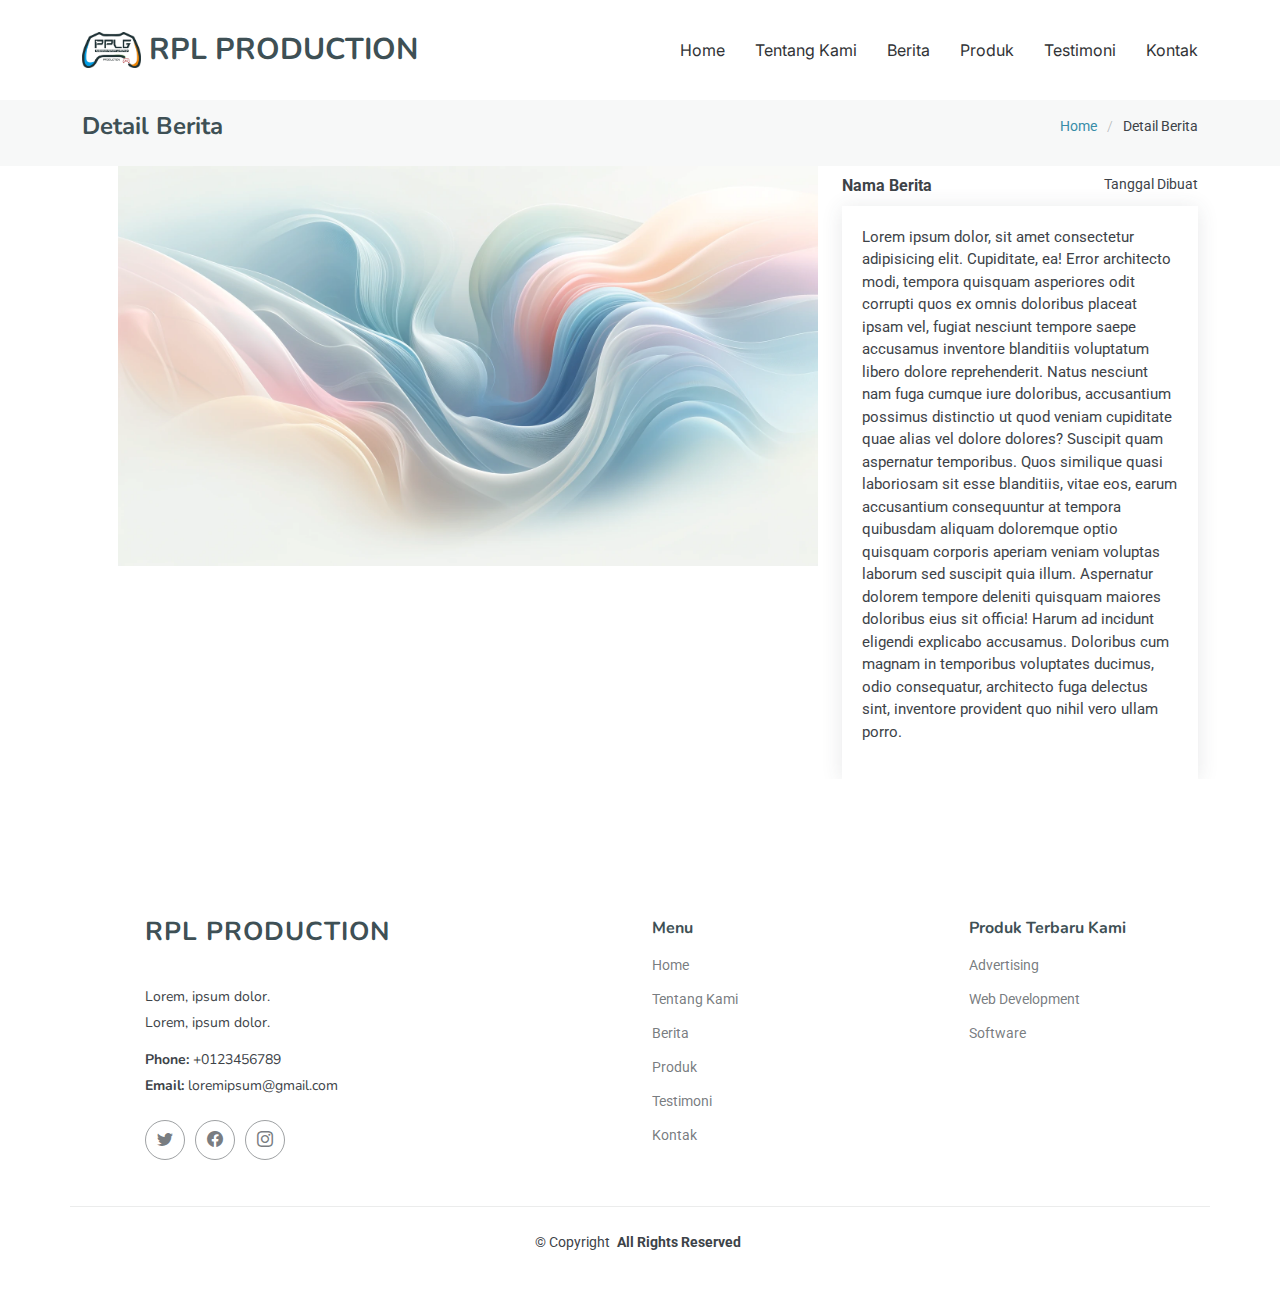
<file: berita-detail.html>
<!DOCTYPE html>
<html lang="en">

<head>
  <meta charset="utf-8">
  <meta content="width=device-width, initial-scale=1.0" name="viewport">
  <title>RPL PRODUCTION</title>
  <meta content="" name="description">
  <meta content="" name="keywords">

  <!-- Fonts -->
  <link href="https://fonts.googleapis.com" rel="preconnect">
  <link href="https://fonts.gstatic.com" rel="preconnect" crossorigin>
  <link href="https://fonts.googleapis.com/css2?family=Roboto:ital,wght@0,100;0,300;0,400;0,500;0,700;0,900;1,100;1,300;1,400;1,500;1,700;1,900&family=Inter:wght@100;200;300;400;500;600;700;800;900&family=Nunito:ital,wght@0,200;0,300;0,400;0,500;0,600;0,700;0,800;0,900;1,200;1,300;1,400;1,500;1,600;1,700;1,800;1,900&display=swap" rel="stylesheet">

  <!-- Vendor CSS Files -->
  <link href="assets/vendor/bootstrap/css/bootstrap.min.css" rel="stylesheet">
  <link href="assets/vendor/bootstrap-icons/bootstrap-icons.css" rel="stylesheet">
  <link href="assets/vendor/aos/aos.css" rel="stylesheet">
  <link href="assets/vendor/glightbox/css/glightbox.min.css" rel="stylesheet">
  <link href="assets/vendor/swiper/swiper-bundle.min.css" rel="stylesheet">

  <!-- Main CSS File -->
  <link href="assets/css/main.css" rel="stylesheet">
  <link rel="shortcut icon" href="assets/img/logo.png" type="image/x-icon">

</head>

<body class="service-details-page">

  <header id="header" class="header d-flex align-items-center fixed-top">
    <div class="container-fluid container-xl position-relative d-flex align-items-center">

      <a href="index.html" class="logo d-flex align-items-center me-auto">
        <img src="assets/img/logo.png" alt="logo web rpl">
        <h1 class="sitename">RPL PRODUCTION</h1>
      </a>

      <nav id="navmenu" class="navmenu">
        <ul>
          <li><a href="index.html" class="">Home</a></li>
          <li><a href="index.html#about">Tentang Kami</a></li>
          <li><a href="index.html#berita">Berita</a></li>
          <li><a href="index.html#features">Produk</a></li>
          <li><a href="index.html#testimonials">Testimoni</a></li>
          <li><a href="index.html#contact">Kontak</a></li>
        </ul>
        <i class="mobile-nav-toggle d-xl-none bi bi-list"></i>
      </nav>

    </div>
  </header>

  <main class="main">

    <!-- Page Title -->
    <div class="page-title pt-5 mt-3" data-aos="fade">
      <div class="container d-lg-flex justify-content-between align-items-center mt-5">
        <h1 class="mb-2 mb-lg-0">Detail Berita</h1>
        <nav class="breadcrumbs">
          <ol>
            <li><a href="index.html">Home</a></li>
            <li class="current">Detail Berita</li>
          </ol>
        </nav>
      </div>
    </div><!-- End Page Title -->

    <!-- Service Details Section -->
    <section id="berita-details" class="service-details section">

      <div class="container">

        <div class="row gy-5">
          <div class="col-lg-8 ps-lg-5" data-aos="fade-up" data-aos-delay="200">
            <img src="assets/img/landing.png" alt="" class="img-fluid services-img">
          </div>

          <div class="col-lg-4" data-aos="fade-up" data-aos-delay="100">

            <div class="body d-flex justify-content-between mt-2 mb-2">
                <b class="">
                  Nama Berita
                </b>
                <small>
                  Tanggal Dibuat
                </small>
              </div>
            <div class="service-box">
              <p>
                Lorem ipsum dolor, sit amet consectetur adipisicing elit. Cupiditate, ea! Error architecto modi, tempora quisquam asperiores odit corrupti quos ex omnis doloribus placeat ipsam vel, fugiat nesciunt tempore saepe accusamus inventore blanditiis voluptatum libero dolore reprehenderit. Natus nesciunt nam fuga cumque iure doloribus, accusantium possimus distinctio ut quod veniam cupiditate quae alias vel dolore dolores? Suscipit quam aspernatur temporibus. Quos similique quasi laboriosam sit esse blanditiis, vitae eos, earum accusantium consequuntur at tempora quibusdam aliquam doloremque optio quisquam corporis aperiam veniam voluptas laborum sed suscipit quia illum. Aspernatur dolorem tempore deleniti quisquam maiores doloribus eius sit officia! Harum ad incidunt eligendi explicabo accusamus. Doloribus cum magnam in temporibus voluptates ducimus, odio consequatur, architecto fuga delectus sint, inventore provident quo nihil vero ullam porro.
              </p>
            </div>
            
          </div>


        </div>

      </div>

    </section>
    <!-- /Service Details Section -->

  </main>

  <footer id="footer" class="footer position-relative">

    <div class="container footer-top">
      <div class="row gy-4  d-flex justify-content-around">
        <div class="col-lg-4 col-md-6 footer-about">
          <a href="index.html" class="logo d-flex align-items-center">
            <span class="sitename">RPL PRODUCTION</span>
          </a>
          <div class="footer-contact pt-3">
            <p>Lorem, ipsum dolor.</p>
            <p>Lorem, ipsum dolor.</p>
            <p class="mt-3"><strong>Phone:</strong> <span>+0123456789</span></p>
            <p><strong>Email:</strong> <span>loremipsum@gmail.com</span></p>
          </div>
          <div class="social-links d-flex mt-4">
            <a href=""><i class="bi bi-twitter"></i></a>
            <a href=""><i class="bi bi-facebook"></i></a>
            <a href=""><i class="bi bi-instagram"></i></a>
          </div>
        </div>

        <div class="col-lg-2 col-md-3 footer-links">
          <h4>Menu</h4>
          <ul>
            <li><a href="index.html" class="">Home</a></li>
            <li><a href="index.html#about">Tentang Kami</a></li>
            <li><a href="index.html#berita">Berita</a></li>
            <li><a href="index.html#features">Produk</a></li>
            <li><a href="index.html#testimonials">Testimoni</a></li>
            <li><a href="index.html#contact">Kontak</a></li>
          </ul>
        </div>

        <div class="col-lg-2 col-md-3 footer-links">
          <h4>Produk Terbaru Kami</h4>
          <ul>
            <li><a href="service-details.html">Advertising</a></li>
            <li><a href="service-details.html">Web Development</a></li>
            <li><a href="service-details.html">Software</a></li>
          </ul>
        </div>

      </div>
    </div>

    <div class="container copyright text-center mt-4">
      <p>© <span>Copyright</span> <strong class="px-1 sitename">All Rights Reserved</strong></p>
    </div>

  </footer>

  <!-- Scroll Top -->
  <a href="#" id="scroll-top" class="scroll-top d-flex align-items-center justify-content-center"><i class="bi bi-arrow-up-short"></i></a>

  <!-- Preloader -->
  <div id="preloader"></div>

  <!-- Vendor JS Files -->
  <script src="assets/vendor/bootstrap/js/bootstrap.bundle.min.js"></script>
  <script src="assets/vendor/php-email-form/validate.js"></script>
  <script src="assets/vendor/aos/aos.js"></script>
  <script src="assets/vendor/glightbox/js/glightbox.min.js"></script>
  <script src="assets/vendor/swiper/swiper-bundle.min.js"></script>

  <!-- Main JS File -->
  <script src="assets/js/main.js"></script>

</body>

</html>
</file>
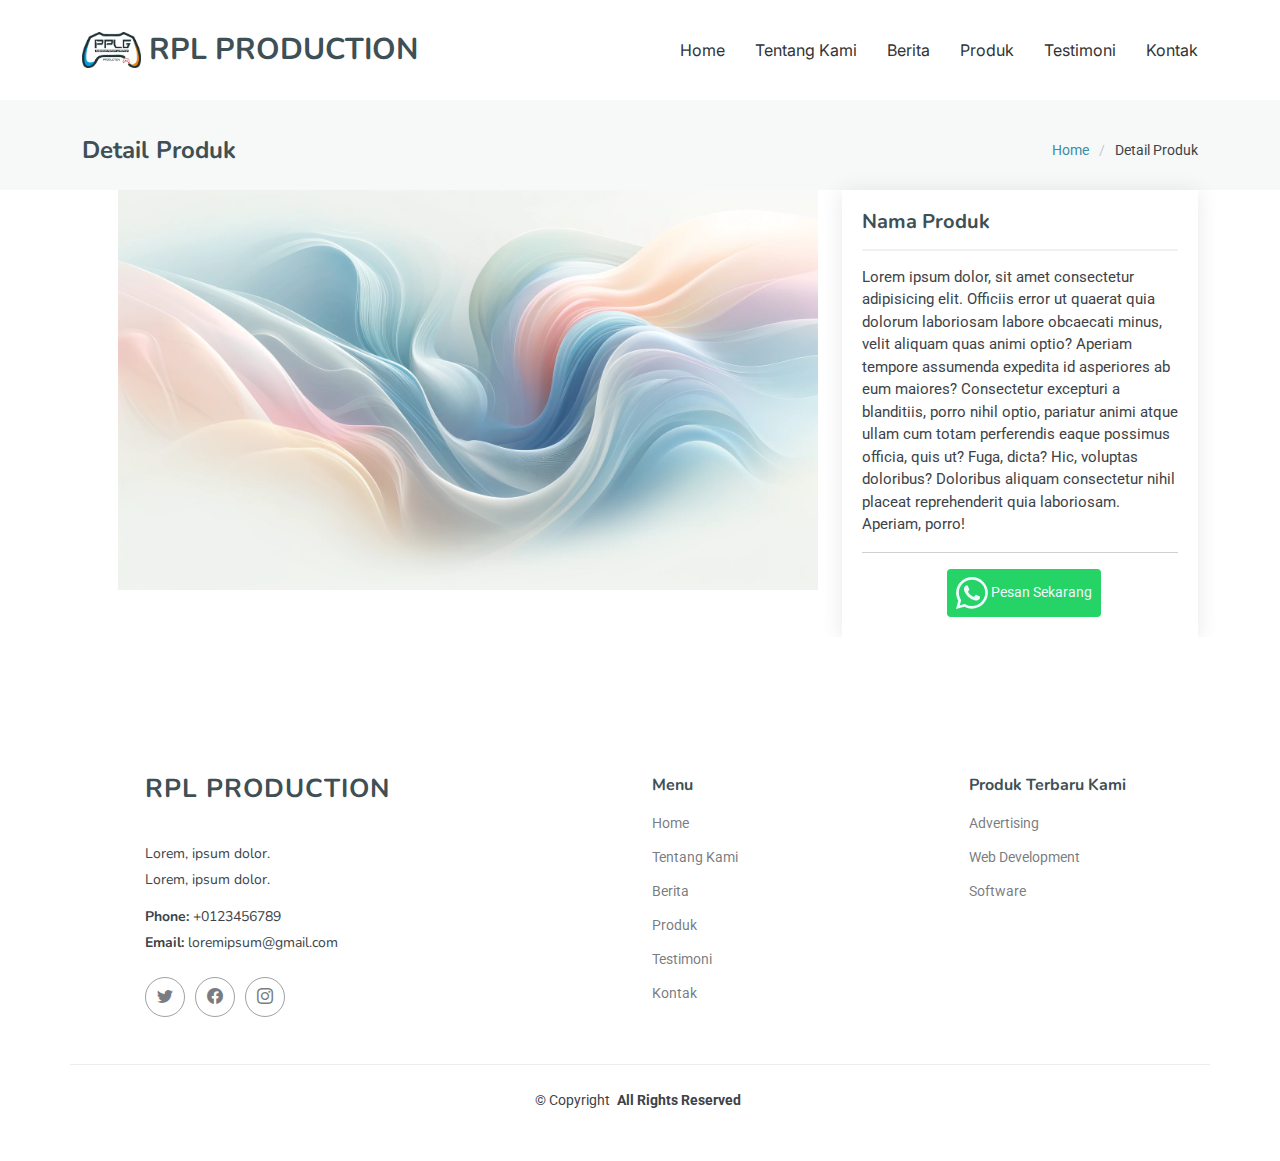
<file: service-details.html>
<!DOCTYPE html>
<html lang="en">

<head>
  <meta charset="utf-8">
  <meta content="width=device-width, initial-scale=1.0" name="viewport">
  <title>RPL PRODUCTION</title>
  <meta content="" name="description">
  <meta content="" name="keywords">

  <!-- Fonts -->
  <link href="https://fonts.googleapis.com" rel="preconnect">
  <link href="https://fonts.gstatic.com" rel="preconnect" crossorigin>
  <link href="https://fonts.googleapis.com/css2?family=Roboto:ital,wght@0,100;0,300;0,400;0,500;0,700;0,900;1,100;1,300;1,400;1,500;1,700;1,900&family=Inter:wght@100;200;300;400;500;600;700;800;900&family=Nunito:ital,wght@0,200;0,300;0,400;0,500;0,600;0,700;0,800;0,900;1,200;1,300;1,400;1,500;1,600;1,700;1,800;1,900&display=swap" rel="stylesheet">

  <!-- Vendor CSS Files -->
  <link href="assets/vendor/bootstrap/css/bootstrap.min.css" rel="stylesheet">
  <link href="assets/vendor/bootstrap-icons/bootstrap-icons.css" rel="stylesheet">
  <link href="assets/vendor/aos/aos.css" rel="stylesheet">
  <link href="assets/vendor/glightbox/css/glightbox.min.css" rel="stylesheet">
  <link href="assets/vendor/swiper/swiper-bundle.min.css" rel="stylesheet">

  <!-- Main CSS File -->
  <link href="assets/css/main.css" rel="stylesheet">
  <link rel="shortcut icon" href="assets/img/logo.png" type="image/x-icon">ink

</head>

<body class="service-details-page">

  <header id="header" class="header d-flex align-items-center fixed-top">
    <div class="container-fluid container-xl position-relative d-flex align-items-center">

      <a href="index.html" class="logo d-flex align-items-center me-auto">
        <img src="assets/img/logo.png" alt="logo web rpl">
        <h1 class="sitename">RPL PRODUCTION</h1>
      </a>

      <nav id="navmenu" class="navmenu">
        <ul>
          <li><a href="index.html" class="">Home</a></li>
          <li><a href="index.html#about">Tentang Kami</a></li>
          <li><a href="index.html#berita">Berita</a></li>
          <li><a href="index.html#features">Produk</a></li>
          <li><a href="index.html#testimonials">Testimoni</a></li>
          <li><a href="index.html#contact">Kontak</a></li>
        </ul>
        <i class="mobile-nav-toggle d-xl-none bi bi-list"></i>
      </nav>

    </div>
  </header>

  <main class="main">

    <!-- Page Title -->
    <div class="page-title pt-5 mt-3" data-aos="fade">
      <div class="container d-lg-flex justify-content-between align-items-center mt-5">
        <h1 class="mb-2 mb-lg-0">Detail Produk</h1>
        <nav class="breadcrumbs">
          <ol>
            <li><a href="index.html">Home</a></li>
            <li class="current">Detail Produk</li>
          </ol>
        </nav>
      </div>
    </div><!-- End Page Title -->

    <!-- Service Details Section -->
    <section id="service-details" class="service-details section">

      <div class="container">

        <div class="row gy-5">
          <div class="col-lg-8 ps-lg-5" data-aos="fade-up" data-aos-delay="200">
            <img src="assets/img/landing.png" alt="" class="img-fluid services-img">
          </div>

          <div class="col-lg-4" data-aos="fade-up" data-aos-delay="100">

            <div class="service-box">
              <h4>Nama Produk</h4>
              <p>
                Lorem ipsum dolor, sit amet consectetur adipisicing elit. Officiis error ut quaerat quia dolorum laboriosam labore obcaecati minus, velit aliquam quas animi optio? Aperiam tempore assumenda expedita id asperiores ab eum maiores? Consectetur excepturi a blanditiis, porro nihil optio, pariatur animi atque ullam cum totam perferendis eaque possimus officia, quis ut? Fuga, dicta? Hic, voluptas doloribus? Doloribus aliquam consectetur nihil placeat reprehenderit quia laboriosam. Aperiam, porro!
              </p>
              <hr>
              <a href="https://api.whatsapp.com/send?phone=62123456789" target="_blank" class="btn btn-sm" style="background-color: #25D366; color: aliceblue; margin-left: 27%;">
                <svg xmlns="http://www.w3.org/2000/svg" width="32" height="38" fill="currentColor" class="bi bi-whatsapp" viewBox="0 0 16 16">
                  <path d="M13.601 2.326A7.85 7.85 0 0 0 7.994 0C3.627 0 .068 3.558.064 7.926c0 1.399.366 2.76 1.057 3.965L0 16l4.204-1.102a7.9 7.9 0 0 0 3.79.965h.004c4.368 0 7.926-3.558 7.93-7.93A7.9 7.9 0 0 0 13.6 2.326zM7.994 14.521a6.6 6.6 0 0 1-3.356-.92l-.24-.144-2.494.654.666-2.433-.156-.251a6.56 6.56 0 0 1-1.007-3.505c0-3.626 2.957-6.584 6.591-6.584a6.56 6.56 0 0 1 4.66 1.931 6.56 6.56 0 0 1 1.928 4.66c-.004 3.639-2.961 6.592-6.592 6.592m3.615-4.934c-.197-.099-1.17-.578-1.353-.646-.182-.065-.315-.099-.445.099-.133.197-.513.646-.627.775-.114.133-.232.148-.43.05-.197-.1-.836-.308-1.592-.985-.59-.525-.985-1.175-1.103-1.372-.114-.198-.011-.304.088-.403.087-.088.197-.232.296-.346.1-.114.133-.198.198-.33.065-.134.034-.248-.015-.347-.05-.099-.445-1.076-.612-1.47-.16-.389-.323-.335-.445-.34-.114-.007-.247-.007-.38-.007a.73.73 0 0 0-.529.247c-.182.198-.691.677-.691 1.654s.71 1.916.81 2.049c.098.133 1.394 2.132 3.383 2.992.47.205.84.326 1.129.418.475.152.904.129 1.246.08.38-.058 1.171-.48 1.338-.943.164-.464.164-.86.114-.943-.049-.084-.182-.133-.38-.232"/>
                </svg> Pesan Sekarang
              </a>
            </div>
            
          </div>


        </div>

      </div>

    </section>
    <!-- /Service Details Section -->

  </main>

  <footer id="footer" class="footer position-relative">

    <div class="container footer-top">
      <div class="row gy-4  d-flex justify-content-around">
        <div class="col-lg-4 col-md-6 footer-about">
          <a href="index.html" class="logo d-flex align-items-center">
            <span class="sitename">RPL PRODUCTION</span>
          </a>
          <div class="footer-contact pt-3">
            <p>Lorem, ipsum dolor.</p>
            <p>Lorem, ipsum dolor.</p>
            <p class="mt-3"><strong>Phone:</strong> <span>+0123456789</span></p>
            <p><strong>Email:</strong> <span>loremipsum@gmail.com</span></p>
          </div>
          <div class="social-links d-flex mt-4">
            <a href=""><i class="bi bi-twitter"></i></a>
            <a href=""><i class="bi bi-facebook"></i></a>
            <a href=""><i class="bi bi-instagram"></i></a>
          </div>
        </div>

        <div class="col-lg-2 col-md-3 footer-links">
          <h4>Menu</h4>
          <ul>
            <li><a href="index.html" class="">Home</a></li>
            <li><a href="index.html#about">Tentang Kami</a></li>
            <li><a href="index.html#berita">Berita</a></li>
            <li><a href="index.html#features">Produk</a></li>
            <li><a href="index.html#testimonials">Testimoni</a></li>
            <li><a href="index.html#contact">Kontak</a></li>
          </ul>
        </div>

        <div class="col-lg-2 col-md-3 footer-links">
          <h4>Produk Terbaru Kami</h4>
          <ul>
            <li><a href="service-details.html">Advertising</a></li>
            <li><a href="service-details.html">Web Development</a></li>
            <li><a href="service-details.html">Software</a></li>
          </ul>
        </div>

      </div>
    </div>

    <div class="container copyright text-center mt-4">
      <p>© <span>Copyright</span> <strong class="px-1 sitename">All Rights Reserved</strong></p>
    </div>

  </footer>

  <!-- Scroll Top -->
  <a href="#" id="scroll-top" class="scroll-top d-flex align-items-center justify-content-center"><i class="bi bi-arrow-up-short"></i></a>

  <!-- Preloader -->
  <div id="preloader"></div>

  <!-- Vendor JS Files -->
  <script src="assets/vendor/bootstrap/js/bootstrap.bundle.min.js"></script>
  <script src="assets/vendor/php-email-form/validate.js"></script>
  <script src="assets/vendor/aos/aos.js"></script>
  <script src="assets/vendor/glightbox/js/glightbox.min.js"></script>
  <script src="assets/vendor/swiper/swiper-bundle.min.js"></script>

  <!-- Main JS File -->
  <script src="assets/js/main.js"></script>

</body>

</html>
</file>
<file: assets/css/main.css>
:root {
  --default-font: "Roboto", system-ui, -apple-system, "Segoe UI", Roboto, "Helvetica Neue", Arial, "Noto Sans", "Liberation Sans", sans-serif, "Apple Color Emoji", "Segoe UI Emoji", "Segoe UI Symbol", "Noto Color Emoji";
  --heading-font: "Nunito", sans-serif;
  --nav-font: "Inter", sans-serif;
}

/* Global Colors */
:root {
  --background-color: #ffffff;
  --background-color-rgb: 255, 255, 255;
  --default-color: #3d4348;
  --default-color-rgb: 61, 67, 72;
  --heading-color: #3e5055;
  --heading-color-rgb: 62, 80, 85;
  --accent-color: #388da8;
  --accent-color-rgb: 56, 141, 168;
  --contrast-color: #ffffff;
  --contrast-color-rgb: 255, 255, 255;
}

/* Nav Menu Colors */
:root {
  --nav-color: #313336;
  --nav-hover-color: #77b6ca;
  --nav-dropdown-color: #313336;
  --nav-dropdown-hover-color: #77b6ca;
  --nav-dropdown-background-color: #ffffff;
}

/* Smooth scroll */
:root {
  scroll-behavior: smooth;
}

/*--------------------------------------------------------------
# General
--------------------------------------------------------------*/
body {
  color: var(--default-color);
  background-color: var(--background-color);
  font-family: var(--default-font);
}

a {
  color: var(--accent-color);
  text-decoration: none;
  transition: 0.3s;
}

a:hover {
  color: rgba(var(--accent-color-rgb), 0.75);
  text-decoration: none;
}

h1,
h2,
h3,
h4,
h5,
h6 {
  color: var(--heading-color);
  font-family: var(--heading-font);
}

/*--------------------------------------------------------------
# Global Header
--------------------------------------------------------------*/
.header {
  color: var(--default-color);
  background-color: var(--background-color);
  padding: 20px 0;
  transition: all 0.5s;
  z-index: 997;
}

.header .logo {
  line-height: 1;
}

.header .logo img {
  max-height: 36px;
  margin-right: 8px;
}

.header .logo h1 {
  font-size: 30px;
  margin: 0;
  font-weight: 700;
  color: var(--heading-color);
}

@media (max-width: 480px) {
  .header .logo img {
    max-height: 24px;
  }

  .header .logo h1 {
    font-size: 24px;
  }
}

.header .btn-getstarted,
.header .btn-getstarted:focus {
  color: var(--contrast-color);
  background: var(--accent-color);
  font-size: 14px;
  padding: 8px 25px;
  margin: 0 0 0 30px;
  border-radius: 50px;
  transition: 0.3s;
}

.header .btn-getstarted:hover,
.header .btn-getstarted:focus:hover {
  color: var(--contrast-color);
  background: rgba(var(--accent-color-rgb), 0.85);
}

@media (max-width: 1200px) {
  .header .logo {
    order: 1;
  }

  .header .btn-getstarted {
    order: 2;
    margin: 0 15px 0 0;
    padding: 6px 15px;
  }

  .header .navmenu {
    order: 3;
  }
}

.scrolled .header {
  box-shadow: 0px 0 18px rgba(var(--default-color-rgb), 0.15);
}

/* Index Page Header
------------------------------*/
.index-page .header {
  --background-color: rgba(255, 255, 255, 0);
}

/* Index Page Header on Scroll
------------------------------*/
.index-page.scrolled .header {
  --background-color: #ffffff;
}

/*--------------------------------------------------------------
# Navigation Menu
--------------------------------------------------------------*/
/* Desktop Navigation */
@media (min-width: 1200px) {
  .navmenu {
    padding: 0;
  }

  .navmenu ul {
    margin: 0;
    padding: 0;
    display: flex;
    list-style: none;
    align-items: center;
  }

  .navmenu li {
    position: relative;
  }

  .navmenu a,
  .navmenu a:focus {
    color: var(--nav-color);
    padding: 18px 15px;
    font-size: 16px;
    font-family: var(--nav-font);
    font-weight: 400;
    display: flex;
    align-items: center;
    justify-content: space-between;
    white-space: nowrap;
    transition: 0.3s;
  }

  .navmenu a i,
  .navmenu a:focus i {
    font-size: 12px;
    line-height: 0;
    margin-left: 5px;
    transition: 0.3s;
  }

  .navmenu li:last-child a {
    padding-right: 0;
  }

  .navmenu li:hover>a,
  .navmenu .active,
  .navmenu .active:focus {
    color: var(--nav-hover-color);
  }

  .navmenu .dropdown ul {
    margin: 0;
    padding: 10px 0;
    background: var(--nav-dropdown-background-color);
    display: block;
    position: absolute;
    visibility: hidden;
    left: 14px;
    top: 130%;
    opacity: 0;
    transition: 0.3s;
    border-radius: 4px;
    z-index: 99;
    box-shadow: 0px 0px 30px rgba(var(--default-color-rgb), 0.15);
  }

  .navmenu .dropdown ul li {
    min-width: 200px;
  }

  .navmenu .dropdown ul a {
    padding: 10px 20px;
    font-size: 15px;
    text-transform: none;
    color: var(--nav-dropdown-color);
  }

  .navmenu .dropdown ul a i {
    font-size: 12px;
  }

  .navmenu .dropdown ul a:hover,
  .navmenu .dropdown ul .active:hover,
  .navmenu .dropdown ul li:hover>a {
    color: var(--nav-dropdown-hover-color);
  }

  .navmenu .dropdown:hover>ul {
    opacity: 1;
    top: 100%;
    visibility: visible;
  }

  .navmenu .dropdown .dropdown ul {
    top: 0;
    left: -90%;
    visibility: hidden;
  }

  .navmenu .dropdown .dropdown:hover>ul {
    opacity: 1;
    top: 0;
    left: -100%;
    visibility: visible;
  }

  .navmenu .megamenu {
    position: static;
  }

  .navmenu .megamenu ul {
    margin: 0;
    padding: 10px;
    background: var(--nav-dropdown-background-color);
    box-shadow: 0px 0px 20px rgba(var(--default-color-rgb), 0.1);
    position: absolute;
    top: 130%;
    left: 0;
    right: 0;
    visibility: hidden;
    opacity: 0;
    display: flex;
    transition: 0.3s;
    border-radius: 4px;
    z-index: 99;
  }

  .navmenu .megamenu ul li {
    flex: 1;
  }

  .navmenu .megamenu ul li a,
  .navmenu .megamenu ul li:hover>a {
    padding: 10px 20px;
    font-size: 15px;
    color: var(--nav-dropdown-color);
  }

  .navmenu .megamenu ul li a:hover,
  .navmenu .megamenu ul li .active,
  .navmenu .megamenu ul li .active:hover {
    color: var(--nav-dropdown-hover-color);
  }

  .navmenu .megamenu:hover>ul {
    opacity: 1;
    top: 100%;
    visibility: visible;
  }
}

/* Mobile Navigation */
@media (max-width: 1199px) {
  .mobile-nav-toggle {
    color: var(--nav-color);
    font-size: 28px;
    line-height: 0;
    margin-right: 10px;
    cursor: pointer;
    transition: color 0.3s;
  }

  .navmenu {
    padding: 0;
    z-index: 9997;
  }

  .navmenu ul {
    display: none;
    position: absolute;
    inset: 60px 20px 20px 20px;
    padding: 10px 0;
    margin: 0;
    border-radius: 6px;
    background-color: var(--nav-dropdown-background-color);
    overflow-y: auto;
    transition: 0.3s;
    z-index: 9998;
    box-shadow: 0px 0px 30px rgba(var(--default-color-rgb), 0.1);
  }

  .navmenu a,
  .navmenu a:focus {
    color: var(--nav-dropdown-color);
    padding: 10px 20px;
    font-family: var(--nav-font);
    font-size: 17px;
    font-weight: 500;
    display: flex;
    align-items: center;
    justify-content: space-between;
    white-space: nowrap;
    transition: 0.3s;
  }

  .navmenu a i,
  .navmenu a:focus i {
    font-size: 12px;
    line-height: 0;
    margin-left: 5px;
    width: 30px;
    height: 30px;
    display: flex;
    align-items: center;
    justify-content: center;
    border-radius: 50%;
    transition: 0.3s;
    background-color: rgba(var(--accent-color-rgb), 0.1);
  }

  .navmenu a i:hover,
  .navmenu a:focus i:hover {
    background-color: var(--accent-color);
    color: var(--contrast-color);
  }

  .navmenu a:hover,
  .navmenu .active,
  .navmenu .active:focus {
    color: var(--nav-dropdown-hover-color);
  }

  .navmenu .active i,
  .navmenu .active:focus i {
    background-color: var(--accent-color);
    color: var(--contrast-color);
    transform: rotate(180deg);
  }

  .navmenu .dropdown ul {
    position: static;
    display: none;
    z-index: 99;
    padding: 10px 0;
    margin: 10px 20px;
    background-color: var(--nav-dropdown-background-color);
    border: 1px solid rgba(var(--default-color-rgb), 0.1);
    transition: all 0.5s ease-in-out;
    box-shadow: none;
  }

  .navmenu .dropdown ul ul {
    background-color: rgba(33, 37, 41, 0.1);
  }

  .navmenu .dropdown>.dropdown-active {
    display: block;
    background-color: rgba(33, 37, 41, 0.03);
  }

  .mobile-nav-active {
    overflow: hidden;
  }

  .mobile-nav-active .mobile-nav-toggle {
    color: #fff;
    position: absolute;
    font-size: 32px;
    top: 15px;
    right: 15px;
    margin-right: 0;
    z-index: 9999;
  }

  .mobile-nav-active .navmenu {
    position: fixed;
    overflow: hidden;
    inset: 0;
    background: rgba(33, 37, 41, 0.8);
    transition: 0.3s;
  }

  .mobile-nav-active .navmenu>ul {
    display: block;
  }
}

/*--------------------------------------------------------------
# Global Footer
--------------------------------------------------------------*/
.footer {
  --background-color: rgba(var(--accent-color-rgb), .03);
  color: var(--default-color);
  font-size: 14px;
  padding-bottom: 50px;
  position: relative;
  margin-top: 7%;
}

.footer .footer-top {
  padding-top: 50px;
}

.footer .footer-about .logo {
  line-height: 1;
  margin-bottom: 25px;
}

.footer .footer-about .logo img {
  max-height: 40px;
  margin-right: 6px;
}

.footer .footer-about .logo span {
  font-size: 26px;
  font-weight: 700;
  letter-spacing: 1px;
  font-family: var(--heading-font);
  color: var(--heading-color);
}

.footer .footer-about p {
  font-size: 14px;
  font-family: var(--heading-font);
}

.footer .social-links a {
  display: flex;
  align-items: center;
  justify-content: center;
  width: 40px;
  height: 40px;
  border-radius: 50%;
  border: 1px solid rgba(var(--default-color-rgb), 0.5);
  font-size: 16px;
  color: rgba(var(--default-color-rgb), 0.7);
  margin-right: 10px;
  transition: 0.3s;
}

.footer .social-links a:hover {
  color: var(--accent-color);
  border-color: var(--accent-color);
}

.footer h4 {
  font-size: 16px;
  font-weight: bold;
  position: relative;
  padding-bottom: 12px;
}

.footer .footer-links {
  margin-bottom: 30px;
}

.footer .footer-links ul {
  list-style: none;
  padding: 0;
  margin: 0;
}

.footer .footer-links ul i {
  padding-right: 2px;
  font-size: 12px;
  line-height: 0;
}

.footer .footer-links ul li {
  padding: 10px 0;
  display: flex;
  align-items: center;
}

.footer .footer-links ul li:first-child {
  padding-top: 0;
}

.footer .footer-links ul a {
  color: rgba(var(--default-color-rgb), 0.7);
  display: inline-block;
  line-height: 1;
}

.footer .footer-links ul a:hover {
  color: var(--accent-color);
}

.footer .footer-contact p {
  margin-bottom: 5px;
}

.footer .footer-newsletter .newsletter-form {
  margin-top: 30px;
  padding: 6px 8px;
  position: relative;
  border-radius: 50px;
  border: 1px solid rgba(var(--accent-color-rgb), 0.3);
  display: flex;
  background-color: var(--contrast-color);
  transition: 0.3s;
}

.footer .footer-newsletter .newsletter-form:focus-within {
  border-color: var(--accent-color);
}

.footer .footer-newsletter .newsletter-form input[type=email] {
  border: 0;
  padding: 4px 10px;
  width: 100%;
  background-color: var(--contrsast-color);
  color: var(--default-color);
}

.footer .footer-newsletter .newsletter-form input[type=email]:focus-visible {
  outline: none;
}

.footer .footer-newsletter .newsletter-form input[type=submit] {
  border: 0;
  font-size: 16px;
  padding: 0 20px;
  margin: -7px -9px -7px 0;
  background: var(--accent-color);
  color: var(--contrast-color);
  transition: 0.3s;
  border-radius: 50px;
}

.footer .footer-newsletter .newsletter-form input[type=submit]:hover {
  background: rgba(var(--accent-color-rgb), 0.8);
}

.footer .footer-newsletter .error-message {
  display: none;
  background: #df1529;
  color: #ffffff;
  text-align: left;
  padding: 15px;
  margin-top: 10px;
  font-weight: 600;
  border-radius: 4px;
}

.footer .footer-newsletter .sent-message {
  display: none;
  color: #ffffff;
  background: #059652;
  text-align: center;
  padding: 15px;
  margin-top: 10px;
  font-weight: 600;
  border-radius: 4px;
}

.footer .footer-newsletter .loading {
  display: none;
  background: var(--background-color);
  text-align: center;
  padding: 15px;
  margin-top: 10px;
}

.footer .footer-newsletter .loading:before {
  content: "";
  display: inline-block;
  border-radius: 50%;
  width: 24px;
  height: 24px;
  margin: 0 10px -6px 0;
  border: 3px solid var(--accent-color);
  border-top-color: var(--background-color);
  animation: subscription-loading 1s linear infinite;
}

@keyframes subscription-loading {
  0% {
    transform: rotate(0deg);
  }

  100% {
    transform: rotate(360deg);
  }
}

.footer .copyright {
  padding-top: 25px;
  border-top: 1px solid rgba(var(--default-color-rgb), 0.1);
}

.footer .copyright p {
  margin-bottom: 0;
}

.footer .credits {
  margin-top: 6px;
  font-size: 13px;
}

/*--------------------------------------------------------------
# Preloader
--------------------------------------------------------------*/
#preloader {
  position: fixed;
  inset: 0;
  z-index: 9999;
  overflow: hidden;
  background-color: var(--background-color);
  transition: all 0.6s ease-out;
  width: 100%;
  height: 100vh;
}

#preloader:before,
#preloader:after {
  content: "";
  position: absolute;
  border: 4px solid var(--accent-color);
  border-radius: 50%;
  animation: animate-preloader 2s cubic-bezier(0, 0.2, 0.8, 1) infinite;
}

#preloader:after {
  animation-delay: -0.5s;
}

@keyframes animate-preloader {
  0% {
    width: 10px;
    height: 10px;
    top: calc(50% - 5px);
    left: calc(50% - 5px);
    opacity: 1;
  }

  100% {
    width: 72px;
    height: 72px;
    top: calc(50% - 36px);
    left: calc(50% - 36px);
    opacity: 0;
  }
}

/*--------------------------------------------------------------
# Scroll Top Button
--------------------------------------------------------------*/
.scroll-top {
  position: fixed;
  visibility: hidden;
  opacity: 0;
  right: 15px;
  bottom: -15px;
  z-index: 99999;
  background-color: var(--accent-color);
  width: 44px;
  height: 44px;
  border-radius: 50px;
  transition: all 0.4s;
}

.scroll-top i {
  font-size: 24px;
  color: var(--contrast-color);
  line-height: 0;
}

.scroll-top:hover {
  background-color: rgba(var(--accent-color-rgb), 0.8);
  color: var(--contrast-color);
}

.scroll-top.active {
  visibility: visible;
  opacity: 1;
  bottom: 15px;
}

/*--------------------------------------------------------------
# Disable aos animation delay on mobile devices
--------------------------------------------------------------*/
@media screen and (max-width: 768px) {
  [data-aos-delay] {
    transition-delay: 0 !important;
  }
}

/*--------------------------------------------------------------
# Global Page Titles & Breadcrumbs
--------------------------------------------------------------*/
.page-title {
  --background-color: rgba(var(--default-color-rgb), .04);
  color: var(--default-color);
  background-color: var(--background-color);
  padding: 25px 0;
  position: relative;
}

.page-title h1 {
  font-size: 24px;
  font-weight: 700;
}

.page-title .breadcrumbs ol {
  display: flex;
  flex-wrap: wrap;
  list-style: none;
  padding: 0;
  margin: 0;
  font-size: 14px;
}

.page-title .breadcrumbs ol li+li {
  padding-left: 10px;
}

.page-title .breadcrumbs ol li+li::before {
  content: "/";
  display: inline-block;
  padding-right: 10px;
  color: rgba(var(--default-color-rgb), 0.3);
}

/*--------------------------------------------------------------
# Global Sections
--------------------------------------------------------------*/
section,
.section {
  color: var(--default-color);
  background-color: var(--background-color);
  padding: 0;
  scroll-margin-top: 100px;
  overflow: clip;
}

@media (max-width: 1199px) {

  section,
  .section {
    scroll-margin-top: 66px;
  }
}

/*--------------------------------------------------------------
# Global Section Titles
--------------------------------------------------------------*/
.section-title {
  text-align: center;
  padding-bottom: 60px;
  position: relative;
}

.section-title h2 {
  font-size: 32px;
  font-weight: 700;
  margin-bottom: 20px;
  padding-bottom: 20px;
  position: relative;
  margin-top: 89px;
}

.section-title h2:after {
  content: "";
  position: absolute;
  display: block;
  width: 50px;
  height: 3px;
  background: var(--accent-color);
  left: 0;
  right: 0;
  bottom: 0;
  margin: auto;
}

/*--------------------------------------------------------------
# Hero Section
--------------------------------------------------------------*/
.hero {
  width: 100%;
  min-height: 70vh;
  position: relative;
  padding: 123px 0 40px 0;
  display: flex;
  align-items: center;
  overflow: hidden;
}

.hero .hero-bg img {
  position: absolute;
  inset: 0;
  display: block;
  width: 100%;
  height: 100%;
  object-fit: cover;
  z-index: 1;
}

.hero .hero-bg::before {
  content: "";
  background: rgba(var(--background-color-rgb), 0.85);
  position: absolute;
  inset: 0;
  z-index: 2;
}

.hero .container {
  position: relative;
  z-index: 3;
}

.hero h1 {
  margin: 0;
  font-size: 48px;
  font-weight: 700;
  line-height: 56px;
}

.hero h1 span {
  color: var(--accent-color);
}

.hero p {
  color: rgba(var(--default-color-rgb), 0.7);
  margin: 5px 0 30px 0;
  font-size: 20px;
  font-weight: 400;
}

@media (min-width: 768px) {
  .hero .hero-img {
    max-width: 600px;
  }
}

.hero .btn-get-started {
  color: var(--contrast-color);
  background: var(--accent-color);
  font-family: var(--heading-font);
  font-weight: 500;
  font-size: 15px;
  letter-spacing: 1px;
  display: inline-block;
  padding: 10px 28px;
  border-radius: 50px;
  transition: 0.5s;
  box-shadow: 0 8px 28px rgba(var(--accent-color-rgb), 0.2);
}

.hero .btn-get-started:hover {
  color: var(--contrast-color);
  background: rgba(var(--accent-color-rgb), 0.85);
  box-shadow: 0 8px 28px rgba(var(--accent-color-rgb), 0.45);
}

.hero .btn-watch-video {
  font-size: 16px;
  transition: 0.5s;
  margin-left: 25px;
  color: var(--default-color);
  font-weight: 600;
}

.hero .btn-watch-video i {
  color: var(--accent-color);
  font-size: 32px;
  transition: 0.3s;
  line-height: 0;
  margin-right: 8px;
}

.hero .btn-watch-video:hover {
  color: var(--accent-color);
}

.hero .btn-watch-video:hover i {
  color: rgba(var(--accent-color-rgb), 0.85);
}

@media (max-width: 640px) {
  .hero h1 {
    font-size: 28px;
    line-height: 36px;
  }

  .hero p {
    font-size: 18px;
    line-height: 24px;
    margin-bottom: 30px;
  }

  .hero .btn-get-started,
  .hero .btn-watch-video {
    font-size: 13px;
  }
}

/*--------------------------------------------------------------
# Featured Services Section
--------------------------------------------------------------*/
.featured-services {
  --background-color: rgba(var(--accent-color-rgb), .06);
  padding: 40px 0;
}

.featured-services .service-item {
  position: relative;
  padding-top: 20px;
}

.featured-services .service-item .icon {
  background-color: rgba(var(--accent-color-rgb), 0.2);
  width: 72px;
  height: 72px;
  position: relative;
  margin-right: 15px;
  line-height: 0;
  display: flex;
  align-items: center;
  justify-content: center;
  transition: ease-in-out 0.3s;
}

.featured-services .service-item .icon i {
  color: var(--accent-color);
  font-size: 32px;
  z-index: 2;
  position: relative;
}

.featured-services .service-item .title {
  font-weight: 700;
  margin-bottom: 5px;
  font-size: 18px;
}

.featured-services .service-item .title a {
  color: var(--heading-color);
}

.featured-services .service-item .title a:hover {
  color: var(--accent-color);
}

.featured-services .service-item .description {
  font-size: 14px;
}

.featured-services .service-item:hover .icon {
  background-color: var(--accent-color);
}

.featured-services .service-item:hover .icon i {
  color: var(--contrast-color);
}

/*--------------------------------------------------------------
# About Section
--------------------------------------------------------------*/
.about {
  padding-bottom: 100px;
}

.about .content .who-we-are {
  text-transform: uppercase;
  margin-bottom: 15px;
  color: rgba(var(--default-color-rgb), 0.6);
}

.about .content h3 {
  font-size: 2rem;
  font-weight: 700;
}

.about .content ul {
  list-style: none;
  padding: 0;
}

.about .content ul li {
  padding-bottom: 10px;
}

.about .content ul i {
  font-size: 1.25rem;
  margin-right: 4px;
  color: var(--accent-color);
}

.about .content p:last-child {
  margin-bottom: 0;
}

.about .content .read-more {
  background: var(--accent-color);
  color: var(--contrast-color);
  font-family: var(--heading-font);
  font-weight: 500;
  font-size: 16px;
  letter-spacing: 1px;
  padding: 12px 24px;
  border-radius: 5px;
  transition: 0.3s;
  display: inline-flex;
  align-items: center;
  justify-content: center;
}

.about .content .read-more i {
  font-size: 18px;
  margin-left: 5px;
  line-height: 0;
  transition: 0.3s;
}

.about .content .read-more:hover {
  background: rgba(var(--accent-color-rgb), 0.8);
  padding-right: 19px;
}

.about .content .read-more:hover i {
  margin-left: 10px;
}

.about .about-images img {
  border-radius: 10px;
}

/*--------------------------------------------------------------
# Clients Section
--------------------------------------------------------------*/
.clients {
  padding: 20px 0;
}

.clients .client-logo {
  display: flex;
  justify-content: center;
  align-items: center;
  overflow: hidden;
}

.clients .client-logo img {
  padding: 20px 40px;
  max-width: 90%;
  transition: 0.3s;
  opacity: 0.5;
  filter: grayscale(100);
}

.clients .client-logo img:hover {
  filter: none;
  opacity: 1;
}

@media (max-width: 640px) {
  .clients .client-logo img {
    padding: 20px;
  }
}

/*--------------------------------------------------------------
# Features Section
--------------------------------------------------------------*/
.features .nav-tabs {
  border: 0;
}

.features .nav-item {
  width: 100%;
  margin-bottom: 15px;
}

.features .nav-item:last-child {
  margin-bottom: 0;
}

.features .nav-link {
  color: var(--heading-color);
  border: 0;
  padding: 30px;
  transition: 0.3s;
  border-radius: 10px;
  display: flex;
  cursor: pointer;
}

.features .nav-link i {
  background-color: var(--contrast-color);
  color: var(--accent-color);
  display: flex;
  align-items: center;
  justify-content: center;
  margin-right: 20px;
  width: 48px;
  height: 48px;
  font-size: 22px;
  flex-shrink: 0;
  border-radius: 50px;
  box-shadow: 0 2px 4px rgba(var(--default-color-rgb), 0.15);
}

.features .nav-link h4 {
  font-size: 20px;
  font-weight: 600;
  margin: 0 0 10px 0;
  transition: 0.3s;
}

.features .nav-link p {
  font-size: 15px;
  margin: 0;
}

.features .nav-link:hover {
  background: rgba(var(--accent-color-rgb), 0.04);
}

.features .nav-link.active {
  background: rgba(var(--accent-color-rgb), 0.08);
}

.features .tab-pane img {
  border-radius: 15px;
}

/*--------------------------------------------------------------
# Features Details Section
--------------------------------------------------------------*/
.features-details .features-item+.features-item {
  margin-top: 60px;
}

.features-details .features-item .content {
  background-color: rgba(var(--accent-color-rgb), 0.05);
  color: rgba(var(--default-color-rgb), 0.6);
  padding: 30px;
  border-radius: 10px;
}

.features-details .features-item h3 {
  font-weight: 700;
  font-size: 26px;
  margin-bottom: 15px;
}

.features-details .features-item .more-btn {
  background-color: var(--accent-color);
  color: var(--contrast-color);
  padding: 6px 30px;
  border-radius: 6px;
}

.features-details .features-item .more-btn:hover {
  background-color: rgba(var(--accent-color-rgb), 0.8);
}

.features-details .features-item ul {
  list-style: none;
  padding: 0;
}

.features-details .features-item ul li {
  padding-bottom: 10px;
  display: flex;
  align-items: center;
}

.features-details .features-item ul li:last-child {
  padding-bottom: 0;
}

.features-details .features-item ul i {
  font-size: 20px;
  margin-right: 10px;
  color: var(--accent-color);
}

.features-details .features-item img {
  border-radius: 15px;
}

/*--------------------------------------------------------------
# Services Section
--------------------------------------------------------------*/
.services {
  --background-color: rgba(var(--accent-color-rgb), .03);
}

.services .service-item {
  background-color: var(--contrast-color);
  border: 1px solid rgba(var(--default-color-rgb), 0.15);
  height: 100%;
  padding: 30px;
  transition: 0.3s;
  border-radius: 10px;
  display: flex;
}

.services .service-item .icon {
  font-size: 32px;
  border-radius: 10px;
  position: relative;
  margin-right: 25px;
  display: inline-flex;
  align-items: center;
  justify-content: center;
  width: 72px;
  height: 72px;
  flex-shrink: 0;
}

.services .service-item h3 {
  color: rgba(var(--heading-color-rgb), 0.75);
  font-weight: 700;
  font-size: 22px;
  transition: 0.3s;
}

.services .service-item p {
  margin-bottom: 0;
  color: rgba(var(--default-color-rgb), 0.6);
  transition: 0.3s;
}

.services .service-item .read-more {
  display: inline-flex;
  align-items: center;
  margin-top: 10px;
  transition: 0.3s;
  font-size: 14px;
}

.services .service-item .read-more i {
  margin-left: 10px;
}

.services .service-item.item-cyan .icon {
  color: #0dcaf0;
  border: 1px solid #0dcaf0;
  background: rgba(13, 202, 240, 0.1);
}

.services .service-item.item-orange .icon {
  color: #fd7e14;
  border: 1px solid #fd7e14;
  background: rgba(253, 126, 20, 0.1);
}

.services .service-item.item-teal .icon {
  color: #20c997;
  border: 1px solid #20c997;
  background: rgba(32, 201, 151, 0.1);
}

.services .service-item.item-red .icon {
  color: #df1529;
  border: 1px solid #df1529;
  background: rgba(223, 21, 4, 0.1);
}

.services .service-item.item-indigo .icon {
  color: #6610f2;
  border: 1px solid #6610f2;
  background: rgba(102, 16, 242, 0.1);
}

.services .service-item.item-pink .icon {
  color: #f3268c;
  border: 1px solid #f3268c;
  background: rgba(243, 38, 140, 0.1);
}

.services .service-item:hover {
  box-shadow: 0px 2px 25px rgba(var(--default-color-rgb), 0.1);
}

.services .service-item:hover h3 {
  color: var(--heading-color);
}

.services .service-item:hover p {
  color: rgba(var(--default-color-rgb), 0.9);
}

/*--------------------------------------------------------------
# More Features Section
--------------------------------------------------------------*/
.more-features .features-image {
  position: relative;
  min-height: 400px;
}

.more-features .features-image img {
  position: absolute;
  inset: 0;
  display: block;
  width: 100%;
  height: 100%;
  object-fit: cover;
  z-index: 1;
}

.more-features h3 {
  font-size: 28px;
  font-weight: 700;
  margin-bottom: 20px;
}

.more-features .icon-box {
  margin-top: 30px;
}

.more-features .icon-box i {
  color: var(--accent-color);
  margin-right: 15px;
  font-size: 24px;
  line-height: 1.2;
}

.more-features .icon-box h4 {
  font-weight: 600;
  margin-bottom: 10px;
  font-size: 18px;
}

.more-features .icon-box p {
  line-height: 24px;
  font-size: 14px;
  margin-bottom: 0;
}

/*--------------------------------------------------------------
# Pricing Section
--------------------------------------------------------------*/
.pricing .pricing-item {
  background-color: rgba(var(--accent-color-rgb), 0.04);
  padding: 40px 40px;
  height: 100%;
  border-radius: 15px;
}

.pricing h3 {
  font-weight: 600;
  margin-bottom: 15px;
  font-size: 20px;
}

.pricing h4 {
  color: var(--accent-color);
  font-size: 48px;
  font-weight: 700;
  font-family: var(--heading-font);
  margin-bottom: 0;
}

.pricing h4 sup {
  font-size: 28px;
}

.pricing h4 span {
  color: rgba(var(--default-color-rgb), 0.5);
  font-size: 18px;
  font-weight: 500;
}

.pricing .description {
  font-size: 14px;
}

.pricing .cta-btn {
  background-color: var(--default-color);
  color: var(--contrast-color);
  display: block;
  text-align: center;
  padding: 10px 35px;
  border-radius: 5px;
  font-size: 16px;
  font-weight: 500;
  font-family: var(--heading-font);
  transition: 0.3s;
  margin-top: 20px;
  margin-bottom: 6px;
}

.pricing .cta-btn:hover {
  background: var(--accent-color);
  color: var(--contrast-color);
}

.pricing ul {
  padding: 0;
  list-style: none;
  color: rgba(var(--default-color-rgb), 0.7);
  text-align: left;
  line-height: 20px;
}

.pricing ul li {
  padding: 10px 0;
  display: flex;
  align-items: center;
}

.pricing ul li:last-child {
  padding-bottom: 0;
}

.pricing ul i {
  color: #059652;
  font-size: 24px;
  padding-right: 3px;
}

.pricing ul .na {
  color: rgba(var(--default-color-rgb), 0.4);
}

.pricing ul .na i {
  color: rgba(var(--default-color-rgb), 0.4);
}

.pricing ul .na span {
  text-decoration: line-through;
}

.pricing .featured {
  position: relative;
}

.pricing .featured .popular {
  position: absolute;
  top: 15px;
  right: 15px;
  background-color: var(--accent-color);
  color: var(--contrast-color);
  padding: 5px 15px;
  margin: 0;
  border-radius: 5px;
  font-size: 14px;
  font-weight: 400;
}

.pricing .featured .cta-btn {
  background: var(--accent-color);
  color: var(--contrast-color);
}

@media (max-width: 992px) {
  .pricing .box {
    max-width: 60%;
    margin: 0 auto 30px auto;
  }
}

@media (max-width: 767px) {
  .pricing .box {
    max-width: 80%;
    margin: 0 auto 30px auto;
  }
}

@media (max-width: 420px) {
  .pricing .box {
    max-width: 100%;
    margin: 0 auto 30px auto;
  }
}

/*--------------------------------------------------------------
# Faq Section
--------------------------------------------------------------*/
.faq .section-title {
  padding-bottom: 20px;
  margin-top: 65px;
}

.faq .faq-container .faq-item {
  position: relative;
  padding: 20px;
  margin-bottom: 15px;
  border: 1px solid rgba(var(--default-color-rgb), 0.15);
  border-radius: 5px;
  overflow: hidden;
}

.faq .faq-container .faq-item:last-child {
  margin-bottom: 0;
}

.faq .faq-container .faq-item h3 {
  font-weight: 600;
  font-size: 16px;
  line-height: 24px;
  margin: 0 30px 0 0;
  transition: 0.3s;
  cursor: pointer;
  display: flex;
  align-items: center;
}

.faq .faq-container .faq-item h3 .num {
  color: var(--accent-color);
  padding-right: 5px;
}

.faq .faq-container .faq-item h3:hover {
  color: var(--accent-color);
}

.faq .faq-container .faq-item .faq-content {
  display: grid;
  grid-template-rows: 0fr;
  transition: 0.3s ease-in-out;
  visibility: hidden;
  opacity: 0;
}

.faq .faq-container .faq-item .faq-content p {
  margin-bottom: 0;
  overflow: hidden;
}

.faq .faq-container .faq-item .faq-toggle {
  position: absolute;
  top: 20px;
  right: 20px;
  font-size: 16px;
  line-height: 0;
  transition: 0.3s;
  cursor: pointer;
}

.faq .faq-container .faq-item .faq-toggle:hover {
  color: var(--accent-color);
}

.faq .faq-container .faq-active {
  background-color: rgba(var(--accent-color-rgb), 0.03);
  border-color: rgba(var(--accent-color-rgb), 0.2);
}

.faq .faq-container .faq-active h3 {
  color: var(--accent-color);
}

.faq .faq-container .faq-active .faq-content {
  grid-template-rows: 1fr;
  visibility: visible;
  opacity: 1;
  padding-top: 10px;
}

.faq .faq-container .faq-active .faq-toggle {
  transform: rotate(90deg);
  color: var(--accent-color);
}

/*--------------------------------------------------------------
# Testimonials Section
--------------------------------------------------------------*/
.testimonials {
  --background-color: rgba(var(--accent-color-rgb), .03);
}

.testimonials .testimonial-item {
  background-color: var(--contrast-color);
  box-shadow: 0px 0 20px rgba(var(--default-color-rgb), 0.1);
  box-sizing: content-box;
  padding: 30px;
  margin: 40px 30px;
  min-height: 320px;
  display: flex;
  flex-direction: column;
  text-align: center;
  transition: 0.3s;
}

.testimonials .testimonial-item .stars {
  margin-bottom: 15px;
}

.testimonials .testimonial-item .stars i {
  color: #ffc107;
  margin: 0 1px;
}

.testimonials .testimonial-item .testimonial-img {
  width: 90px;
  border-radius: 50%;
  border: 4px solid var(--background-color);
  margin: 0 auto;
}

.testimonials .testimonial-item h3 {
  font-size: 18px;
  font-weight: bold;
  margin: 10px 0 5px 0;
}

.testimonials .testimonial-item h4 {
  font-size: 14px;
  color: rgba(var(--default-color-rgb), 0.6);
  margin: 0;
}

.testimonials .testimonial-item p {
  font-style: italic;
  margin: 0 auto 15px auto;
}

.testimonials .swiper-wrapper {
  height: auto;
}

.testimonials .swiper-pagination {
  margin-top: 20px;
  position: relative;
}

.testimonials .swiper-pagination .swiper-pagination-bullet {
  width: 12px;
  height: 12px;
  background-color: rgba(var(--default-color-rgb), 0.15);
  opacity: 1;
}

.testimonials .swiper-pagination .swiper-pagination-bullet-active {
  background-color: var(--accent-color);
}

.testimonials .swiper-slide {
  opacity: 0.3;
}

@media (max-width: 1199px) {
  .testimonials .swiper-slide-active {
    opacity: 1;
  }

  .testimonials .swiper-pagination {
    margin-top: 0;
  }

  .testimonials .testimonial-item {
    margin: 40px 20px;
  }
}

@media (min-width: 1200px) {
  .testimonials .swiper-slide-next {
    opacity: 1;
    transform: scale(1.12);
  }
}

/*--------------------------------------------------------------
# Contact Section
--------------------------------------------------------------*/
.contact .info-item {
  padding: 20px 0 30px 0;
  box-shadow: 0 0 4px rgba(var(--default-color-rgb), 0.15);
}

.contact .info-item i {
  color: var(--accent-color);
  width: 56px;
  height: 56px;
  font-size: 24px;
  display: flex;
  justify-content: center;
  align-items: center;
  transition: all 0.3s ease-in-out;
  border-radius: 50%;
  box-shadow: 0 2px 3px rgba(var(--default-color-rgb), 0.15);
}

.contact .info-item h3 {
  font-size: 18px;
  font-weight: 700;
  margin: 10px 0;
}

.contact .info-item p {
  padding: 0;
  margin-bottom: 0;
  font-size: 14px;
}

.contact .php-email-form {
  height: 100%;
  padding: 30px;
  box-shadow: 0 0 4px rgba(var(--default-color-rgb), 0.15);
}

@media (max-width: 575px) {
  .contact .php-email-form {
    padding: 20px;
  }
}

.contact .php-email-form .error-message {
  display: none;
  background: #df1529;
  color: #ffffff;
  text-align: left;
  padding: 15px;
  margin-bottom: 24px;
  font-weight: 600;
}

.contact .php-email-form .sent-message {
  display: none;
  color: #ffffff;
  background: #059652;
  text-align: center;
  padding: 15px;
  margin-bottom: 24px;
  font-weight: 600;
}

.contact .php-email-form .loading {
  display: none;
  background: var(--background-color);
  text-align: center;
  padding: 15px;
  margin-bottom: 24px;
}

.contact .php-email-form .loading:before {
  content: "";
  display: inline-block;
  border-radius: 50%;
  width: 24px;
  height: 24px;
  margin: 0 10px -6px 0;
  border: 3px solid var(--accent-color);
  border-top-color: var(--background-color);
  animation: animate-loading 1s linear infinite;
}

.contact .php-email-form input[type=text],
.contact .php-email-form input[type=email],
.contact .php-email-form textarea {
  font-size: 14px;
  padding: 10px 15px;
  box-shadow: none;
  border-radius: 0;
  color: var(--default-color);
  background-color: rgba(var(--background-color-rgb), 0.5);
  border-color: rgba(var(--default-color-rgb), 0.2);
}

.contact .php-email-form input[type=text]:focus,
.contact .php-email-form input[type=email]:focus,
.contact .php-email-form textarea:focus {
  border-color: var(--accent-color);
}

.contact .php-email-form input[type=text]::placeholder,
.contact .php-email-form input[type=email]::placeholder,
.contact .php-email-form textarea::placeholder {
  color: rgba(var(--default-color-rgb), 0.3);
}

.contact .php-email-form button[type=submit] {
  color: var(--contrast-color);
  background: var(--accent-color);
  border: 0;
  padding: 10px 30px;
  transition: 0.4s;
  border-radius: 50px;
}

.contact .php-email-form button[type=submit]:hover {
  background: rgba(var(--accent-color-rgb), 0.8);
}

@keyframes animate-loading {
  0% {
    transform: rotate(0deg);
  }

  100% {
    transform: rotate(360deg);
  }
}

/*--------------------------------------------------------------
# Service Details Section
--------------------------------------------------------------*/
.service-details .service-box {
  padding: 20px;
  box-shadow: 0px 2px 20px rgba(var(--default-color-rgb), 0.12);
}

.service-details .service-box+.service-box {
  margin-top: 30px;
}

.service-details .service-box h4 {
  font-size: 20px;
  font-weight: 700;
  border-bottom: 2px solid rgba(var(--default-color-rgb), 0.08);
  padding-bottom: 15px;
  margin-bottom: 15px;
}

.service-details .services-list a {
  color: rgba(var(--default-color-rgb), 0.8);
  background-color: rgba(var(--default-color-rgb), 0.04);
  display: flex;
  align-items: center;
  padding: 12px 15px;
  margin-top: 15px;
  transition: 0.3s;
}

.service-details .services-list a:first-child {
  margin-top: 0;
}

.service-details .services-list a i {
  font-size: 16px;
  margin-right: 8px;
  color: var(--accent-color);
}

.service-details .services-list a.active {
  color: var(--contrast-color);
  background-color: var(--accent-color);
}

.service-details .services-list a.active i {
  color: var(--contrast-color);
}

.service-details .services-list a:hover {
  background-color: rgba(var(--accent-color-rgb), 0.05);
  color: var(--accent-color);
}

.service-details .download-catalog a {
  color: var(--default-color);
  display: flex;
  align-items: center;
  padding: 10px 0;
  transition: 0.3s;
  border-top: 1px solid rgba(var(--default-color-rgb), 0.1);
}

.service-details .download-catalog a:first-child {
  border-top: 0;
  padding-top: 0;
}

.service-details .download-catalog a:last-child {
  padding-bottom: 0;
}

.service-details .download-catalog a i {
  font-size: 24px;
  margin-right: 8px;
  color: var(--accent-color);
}

.service-details .download-catalog a:hover {
  color: var(--accent-color);
}

.service-details .help-box {
  background-color: var(--accent-color);
  color: var(--contrast-color);
  margin-top: 30px;
  padding: 30px 15px;
}

.service-details .help-box .help-icon {
  font-size: 48px;
}

.service-details .help-box h4,
.service-details .help-box a {
  color: var(--contrast-color);
}

.service-details .services-img {
  margin-bottom: 20px;
}

.service-details h3 {
  font-size: 26px;
  font-weight: 700;
}

.service-details p {
  font-size: 15px;
}

.service-details ul {
  list-style: none;
  padding: 0;
  font-size: 15px;
}

.service-details ul li {
  padding: 5px 0;
  display: flex;
  align-items: center;
}

.service-details ul i {
  font-size: 20px;
  margin-right: 8px;
  color: var(--accent-color);
}
</file>
